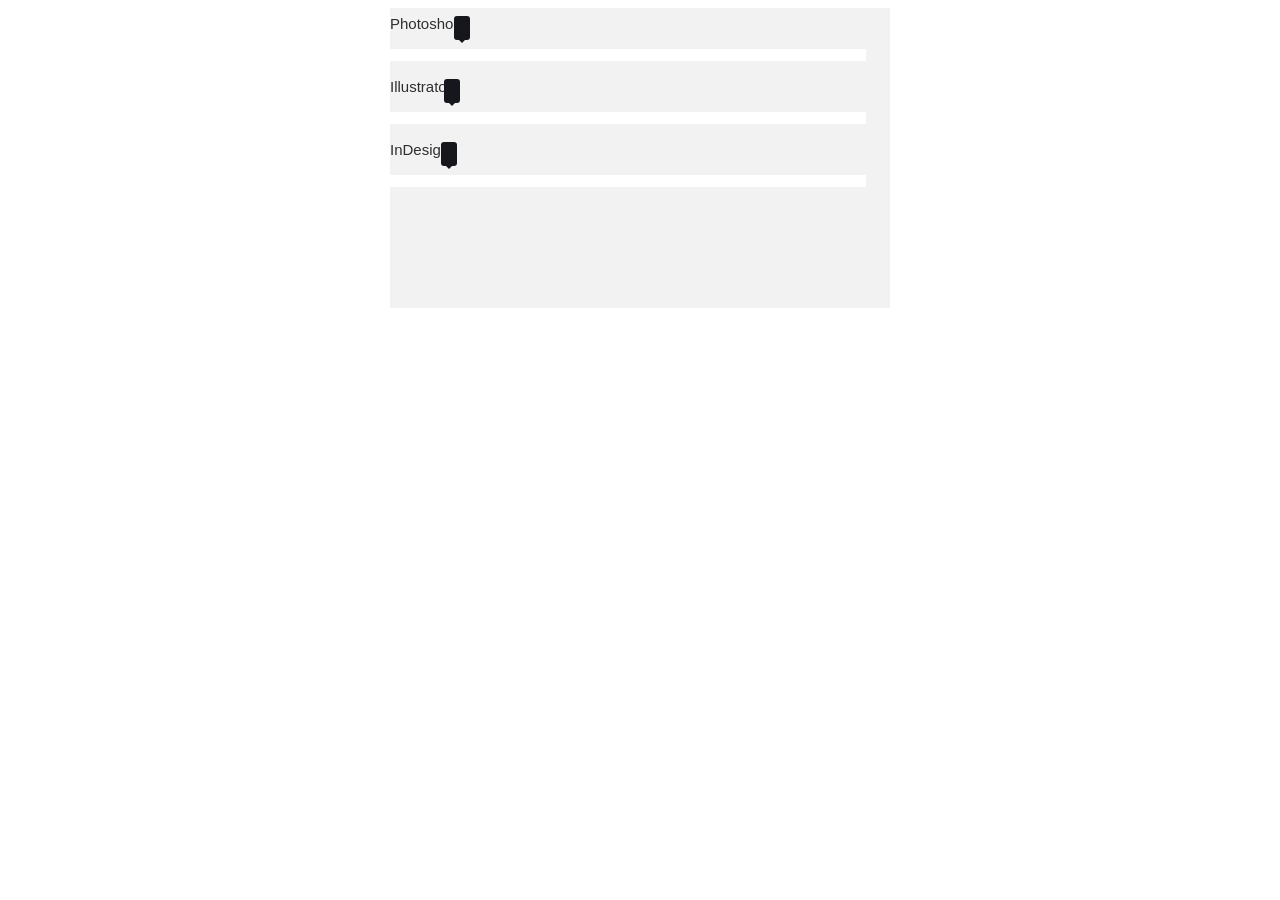
<file: counter.html>
<!DOCTYPE html>
<html lang="en">
<head>
    <meta charset="UTF-8">
    <meta name="viewport" content="width=device-width, initial-scale=1.0">
    <title>Document</title>
    <style>

        
        * {
  box-sizing: border-box;
}

.container {
  height: 300px;
  max-width: 500px;
  background: #f2f2f2;
  margin: 0 auto;
}

.progress-bar {
  margin: 0 0 10px;
  overflow: hidden;
  padding-right: 24px; /* Separate bars from container */
}

.progress-title-holder {
  padding-bottom: 7px;
  position: relative;
  margin: 5px 0;
  font-family: Montserrat, sans-serif;
  font-size: 15px;
  line-height: 15px;
  font-weight: 400;
  color: #2e2e2e;  
}

.progress-title {
  z-index: 100;
}

.progress-number-wrapper {
  width: 100%;
  z-index: 10;
}

.progress-number-mark {
  margin-bottom: 4px;
  border-radius: 3px;
  background-color: rgb(22,23,29);
  padding: 0 8px;
  position: absolute;
  bottom: 0;   
  -moz-transform: translateX(-50%);
  -o-transform: translateX(-50%);
  transform: translateX(-50%);
  -ms-transform: translateX(-50%);
  -webkit-transform: translateX(-50%); 
} 

.progress-number-wrapper,
.progress-number-mark {
  font-family: Open Sans, sans-serif;
  font-size: 11px;
  line-height: 24px;
  height: 24px;
  letter-spacing: 0px;
  font-weight: 600;
  font-style: normal;
  text-transform: none;
  color: #ffffff;
}

.down-arrow {
  border-left: 3px solid transparent;
  border-right: 3px solid transparent;
  border-top: 3px solid #16171d;
  position: absolute;
  left: 50%;
  top: 100%;
  -moz-transform: translateX(-50%);
  -o-transform: translateX(-50%);
  transform: translateX(-50%);
  -ms-transform: translateX(-50%);
  -webkit-transform: translateX(-50%);  
}

.progress-content-outter {
  height: 12px;
  background-color: #ffffff;
}

.progress-content {
  height: 21px;
  background-color: rgba(67, 243, 183, .92);
  width: 0%; /* Initial value */
}
    </style>
</head>
<body>
    <div class="container">
        <!-- First bar -->
        <div class="progress-bar" data-percentage="55%">
          <h4 class="progress-title-holder">
            <span class="progress-title">Photoshop</span>
            <span class="progress-number-wrapper">
              <span class="progress-number-mark">
                <span class="percent"></span>
                <span class="down-arrow"></span>
              </span>
            </span>
          </h4>
          <div class="progress-content-outter">
            <div class="progress-content"></div>
          </div>
        </div> 
        <!-- Second bar -->
        <div class="progress-bar" data-percentage="75%">
          <h4 class="progress-title-holder clearfix">
            <span class="progress-title">Illustrator</span>
            <span class="progress-number-wrapper">
              <span class="progress-number-mark">
                <span class="percent"></span>
                <span class="down-arrow"></span>
              </span>
            </span>
          </h4>
          <div class="progress-content-outter">
            <div class="progress-content"></div>
          </div>
        </div>
        <!-- Third bar -->
        <div class="progress-bar" data-percentage="100%">
          <h4 class="progress-title-holder clearfix">
            <span class="progress-title">InDesign</span>
            <span class="progress-number-wrapper">
              <span class="progress-number-mark">
                <span class="percent"></span>
                <span class="down-arrow"></span>
              </span>
            </span>
          </h4>
          <div class="progress-content-outter">
            <div class="progress-content"></div>
          </div>
        </div> 
        </div>
        <script>
            jQuery(document).ready(function(){
  
  jQuery('.progress-bar').each(function() {
    jQuery(this).find('.progress-content').animate({
      width:jQuery(this).attr('data-percentage')
    },2000);
    
    jQuery(this).find('.progress-number-mark').animate(
      {left:jQuery(this).attr('data-percentage')},
      {
       duration: 2000,
       step: function(now, fx) {
         var data = Math.round(now);
         jQuery(this).find('.percent').html(data + '%');
       }
    });  
  });
});
        </script>
</body>
</html>
</file>
